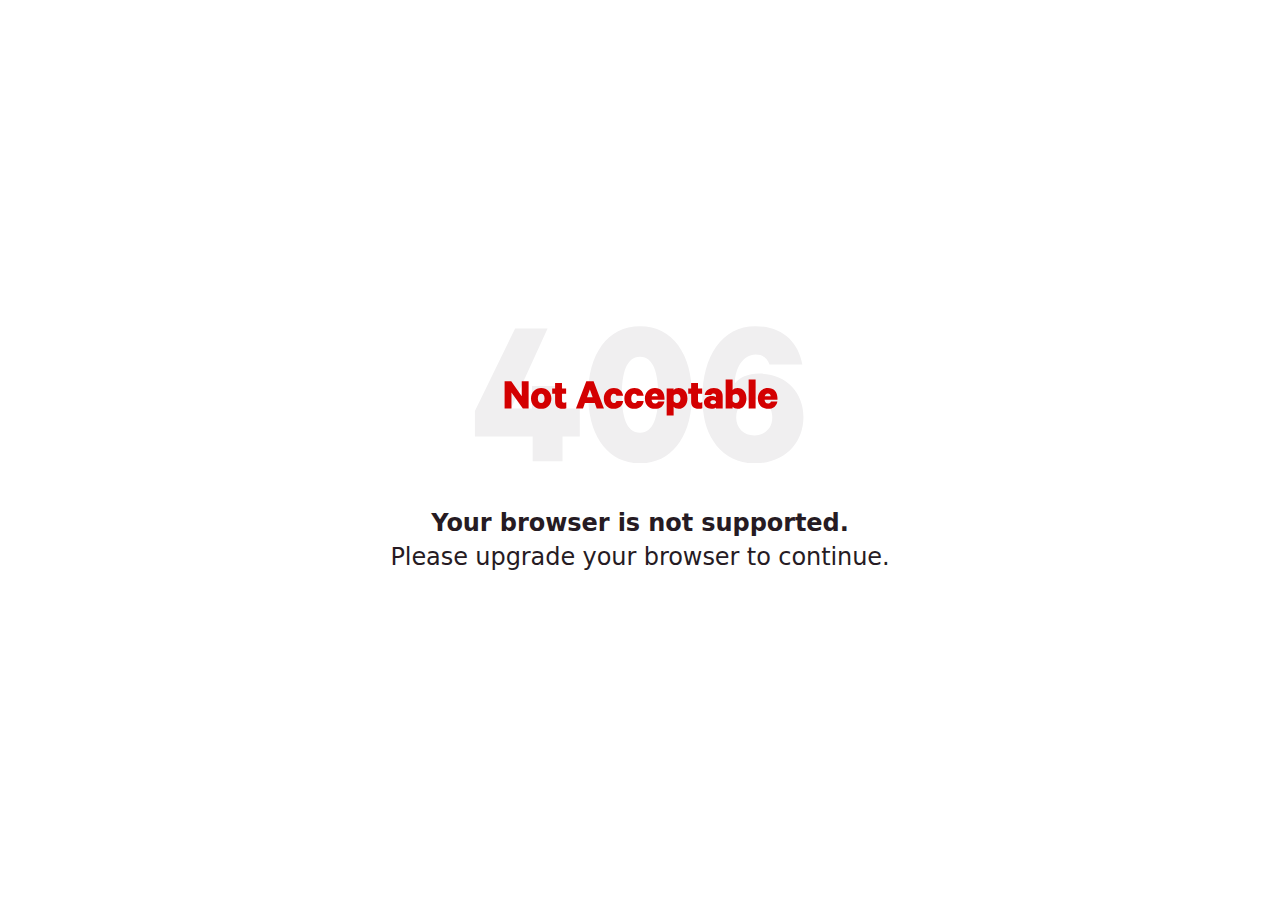
<file: public/406-unsupported-browser.html>
<!doctype html>

<html lang="en">

  <head>

    <title>Your browser is not supported (406 Not Acceptable)</title>

    <meta charset="utf-8">
    <meta name="viewport" content="initial-scale=1, width=device-width">
    <meta name="robots" content="noindex, nofollow">

    <style>

      *, *::before, *::after {
        box-sizing: border-box;
      }

      * {
        margin: 0;
      }

      html {
        font-size: 16px;
      }

      body {
        background: #FFF;
        color: #261B23;
        display: grid;
        font-family: ui-sans-serif, system-ui, -apple-system, BlinkMacSystemFont, Aptos, Roboto, "Segoe UI", "Helvetica Neue", Helvetica, Arial, sans-serif, "Apple Color Emoji", "Segoe UI Emoji", "Segoe UI Symbol", "Noto Color Emoji";
        font-size: clamp(1rem, 2.5vw, 2rem);
        -webkit-font-smoothing: antialiased;
        font-style: normal;
        font-weight: 400;
        letter-spacing: -0.0025em;
        line-height: 1.4;
        min-height: 100dvh;
        place-items: center;
        text-rendering: optimizeLegibility;
        -webkit-text-size-adjust: 100%;
      }

      #error-description {
        fill: #d30001;
      }

      #error-id {
        fill: #f0eff0;
      }

      @media (prefers-color-scheme: dark) {
        body {
          background: #101010;
          color: #e0e0e0;
        }

        #error-description {
          fill: #FF6161;
        }

        #error-id {
          fill: #2c2c2c;
        }
      }

      a {
        color: inherit;
        font-weight: 700;
        text-decoration: underline;
        text-underline-offset: 0.0925em;
      }

      b, strong {
        font-weight: 700;
      }

      i, em {
        font-style: italic;
      }

      main {
        display: grid;
        gap: 1em;
        padding: 2em;
        place-items: center;
        text-align: center;
      }

      main header {
        width: min(100%, 12em);
      }

      main header svg {
        height: auto;
        max-width: 100%;
        width: 100%;
      }

      main article {
        width: min(100%, 30em);
      }

      main article p {
        font-size: 75%;
      }

      main article br {
        display: none;

        @media(min-width: 48em) {
          display: inline;
        }
      }

    </style>

  </head>

  <body>

    <!-- This file lives in public/406-unsupported-browser.html -->

    <main>
      <header>
        <svg height="172" viewBox="0 0 480 172" width="480" xmlns="http://www.w3.org/2000/svg"><path d="m124.48 3.00509-45.6889 100.02991h26.2239v-28.1168h38.119v28.1168h21.628v35.145h-21.628v30.82h-37.308v-30.82h-72.1833v-31.901l50.2851-103.27391zm115.583 168.69891c-40.822 0-64.884-35.146-64.884-85.7015 0-50.5554 24.062-85.700907 64.884-85.700907 40.823 0 64.884 35.145507 64.884 85.700907 0 50.5555-24.061 85.7015-64.884 85.7015zm0-133.2831c-17.572 0-22.709 21.8984-22.709 47.5816 0 25.6835 5.137 47.5815 22.709 47.5815 17.303 0 22.71-21.898 22.71-47.5815 0-25.6832-5.407-47.5816-22.71-47.5816zm202.906 9.7326h-41.093c-2.433-7.2994-7.84-12.4361-17.302-12.4361-16.221 0-25.413 17.5728-25.954 34.8752v1.3517c5.137-7.0291 16.221-12.4361 30.82-12.4361 33.524 0 54.881 24.0612 54.881 53.7998 0 33.253-23.791 58.396-61.64 58.396-21.628 0-39.741-10.003-50.825-27.576-9.733-14.599-13.788-32.442-13.788-54.3406 0-51.9072 24.331-89.485807 66.236-89.485807 32.712 0 53.258 18.654107 58.665 47.851907zm-82.727 66.2355c0 13.247 9.463 22.439 22.71 22.439 12.977 0 22.439-9.192 22.439-22.439 0-13.517-9.462-22.7091-22.439-22.7091-13.247 0-22.71 9.1921-22.71 22.7091z" id="error-id"/><path d="m100.761 68.9967v34.0033h-7.1991l-14.2326-19.8814v19.8814h-8.5839v-34.0033h8.307l13.125 18.7184v-18.7184zm28.454 21.5428c0 7.6978-5.15 13.0145-12.737 13.0145-7.532 0-12.738-5.3167-12.738-13.0145s5.206-13.0143 12.738-13.0143c7.587 0 12.737 5.3165 12.737 13.0143zm-8.529 0c0-3.4336-1.495-5.8703-4.208-5.8703-2.659 0-4.154 2.4367-4.154 5.8703s1.495 5.8149 4.154 5.8149c2.713 0 4.208-2.3813 4.208-5.8149zm13.185 3.8766v-9.5807h-3.655v-6.7564h3.655v-6.8671h8.584v6.8671h5.205v6.7564h-5.205v8.307c0 1.9383.941 2.769 2.658 2.769.941 0 1.994-.2216 2.769-.5538v7.3654c-.997.443-2.88.775-4.818.775-5.87 0-9.193-2.769-9.193-9.0819zm39.02-25.4194h9.083l12.958 34.0033h-9.027l-2.436-6.5902h-12.35l-2.381 6.5902h-8.806zm4.431 10.5222-3.489 9.5807h6.978zm17.44 11.0206c0-7.6978 5.095-13.0143 12.572-13.0143 6.701 0 10.854 3.9874 11.574 9.8023h-8.418c-.221-1.4953-1.384-2.6029-3.156-2.6029-2.437 0-3.988 2.2706-3.988 5.8149s1.551 5.7595 3.988 5.7595c1.772 0 2.935-1.0522 3.156-2.5475h8.418c-.72 5.7596-4.873 9.8025-11.574 9.8025-7.477 0-12.572-5.3167-12.572-13.0145zm25.676 0c0-7.6978 5.095-13.0143 12.572-13.0143 6.701 0 10.854 3.9874 11.574 9.8023h-8.418c-.221-1.4953-1.384-2.6029-3.156-2.6029-2.437 0-3.988 2.2706-3.988 5.8149s1.551 5.7595 3.988 5.7595c1.772 0 2.935-1.0522 3.156-2.5475h8.418c-.72 5.7596-4.873 9.8025-11.574 9.8025-7.477 0-12.572-5.3167-12.572-13.0145zm42.013 3.7658h8.031c-.887 5.7597-5.206 9.2487-11.686 9.2487-7.642 0-12.682-5.2613-12.682-13.0145 0-7.6978 5.317-13.0143 12.516-13.0143 7.643 0 11.962 5.095 11.962 12.5159v2.1598h-16.115c.277 2.9905 1.827 4.5965 4.319 4.5965 1.773 0 3.157-.7753 3.655-2.4921zm-3.821-10.0237c-2.049 0-3.433 1.2737-3.987 3.5997h7.532c-.111-2.0491-1.385-3.5997-3.545-3.5997zm23.4 16.7244v10.799h-8.694v-33.726h8.694v1.9937c1.163-1.3291 3.6-2.5475 6.148-2.5475 7.199 0 11.131 5.8703 11.131 13.0143 0 7.0886-3.932 13.0145-11.131 13.0145-2.548 0-4.985-1.219-6.148-2.548zm0-13.7893v6.5902c.665 1.3845 2.16 2.326 3.822 2.326 2.99 0 4.762-2.3814 4.762-5.5934s-1.772-5.6488-4.762-5.6488c-1.717 0-3.157.9969-3.822 2.326zm21.892 7.1994v-9.5807h-3.655v-6.7564h3.655v-6.8671h8.584v6.8671h5.206v6.7564h-5.206v8.307c0 1.9383.941 2.769 2.658 2.769.942 0 1.994-.2216 2.769-.5538v7.3654c-.997.443-2.88.775-4.818.775-5.87 0-9.193-2.769-9.193-9.0819zm39.458 8.5839h-8.363v-1.274c-.83.831-3.322 1.717-5.981 1.717-4.928 0-9.082-2.769-9.082-8.0301 0-4.818 4.154-7.9193 9.581-7.9193 2.049 0 4.486.6646 5.482 1.3845v-1.606c0-1.606-.941-2.9905-3.045-2.9905-1.606 0-2.548.7199-2.936 1.8275h-8.196c.72-4.8181 4.984-8.6393 11.408-8.6393 7.089 0 11.132 3.7659 11.132 10.2453zm-8.363-6.9779v-1.4399c-.553-1.0522-2.049-1.7167-3.655-1.7167-1.716 0-3.433.7199-3.433 2.3813 0 1.7168 1.717 2.4367 3.433 2.4367 1.606 0 3.102-.6645 3.655-1.6614zm20.742 4.9839v1.994h-8.694v-35.997h8.694v13.0697c1.163-1.3291 3.6-2.5475 6.148-2.5475 7.199 0 11.131 5.8149 11.131 13.0143s-3.932 13.0145-11.131 13.0145c-2.548 0-4.985-1.219-6.148-2.548zm0-13.7893v6.5902c.665 1.3845 2.105 2.326 3.822 2.326 2.99 0 4.762-2.3814 4.762-5.5934s-1.772-5.6488-4.762-5.6488c-1.662 0-3.157.9969-3.822 2.326zm28.759-20.2137v35.997h-8.695v-35.997zm19.172 27.3023h8.03c-.886 5.7597-5.206 9.2487-11.685 9.2487-7.643 0-12.682-5.2613-12.682-13.0145 0-7.6978 5.316-13.0143 12.516-13.0143 7.642 0 11.962 5.095 11.962 12.5159v2.1598h-16.116c.277 2.9905 1.828 4.5965 4.32 4.5965 1.772 0 3.157-.7753 3.655-2.4921zm-3.821-10.0237c-2.049 0-3.434 1.2737-3.988 3.5997h7.532c-.111-2.0491-1.384-3.5997-3.544-3.5997z" id="error-description"/></svg>
      </header>
      <article>
        <p><strong>Your browser is not supported.</strong><br> Please upgrade your browser to continue.</p>
      </article>
    </main>

  </body>

</html>
</file>
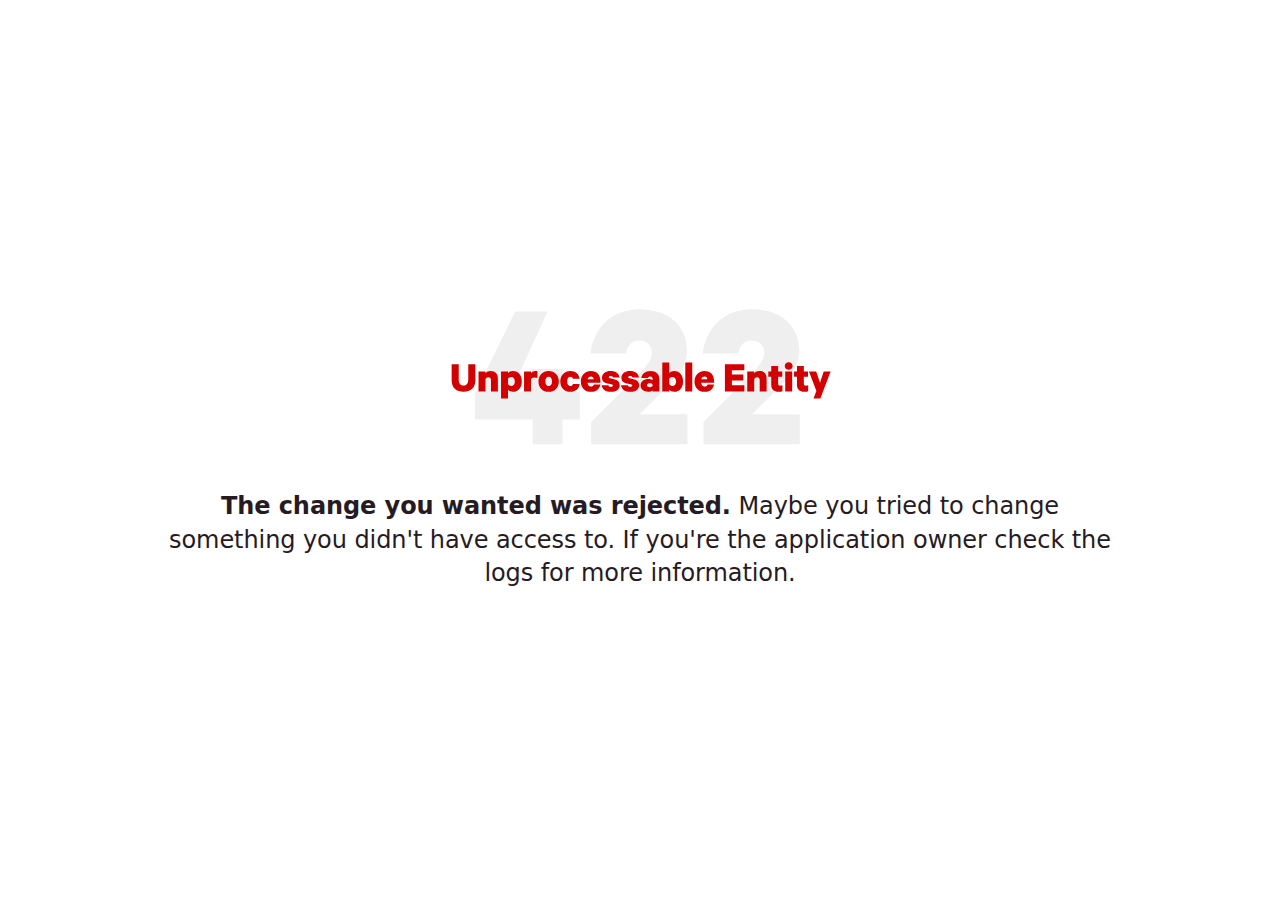
<file: public/422.html>
<!doctype html>

<html lang="en">

  <head>

    <title>The change you wanted was rejected (422 Unprocessable Entity)</title>

    <meta charset="utf-8">
    <meta name="viewport" content="initial-scale=1, width=device-width">
    <meta name="robots" content="noindex, nofollow">

    <style>

      *, *::before, *::after {
        box-sizing: border-box;
      }

      * {
        margin: 0;
      }

      html {
        font-size: 16px;
      }

      body {
        background: #FFF;
        color: #261B23;
        display: grid;
        font-family: ui-sans-serif, system-ui, -apple-system, BlinkMacSystemFont, Aptos, Roboto, "Segoe UI", "Helvetica Neue", Helvetica, Arial, sans-serif, "Apple Color Emoji", "Segoe UI Emoji", "Segoe UI Symbol", "Noto Color Emoji";
        font-size: clamp(1rem, 2.5vw, 2rem);
        -webkit-font-smoothing: antialiased;
        font-style: normal;
        font-weight: 400;
        letter-spacing: -0.0025em;
        line-height: 1.4;
        min-height: 100dvh;
        place-items: center;
        text-rendering: optimizeLegibility;
        -webkit-text-size-adjust: 100%;
      }

      #error-description {
        fill: #d30001;
      }

      #error-id {
        fill: #f0eff0;
      }

      @media (prefers-color-scheme: dark) {
        body {
          background: #101010;
          color: #e0e0e0;
        }

        #error-description {
          fill: #FF6161;
        }

        #error-id {
          fill: #2c2c2c;
        }
      }

      a {
        color: inherit;
        font-weight: 700;
        text-decoration: underline;
        text-underline-offset: 0.0925em;
      }

      b, strong {
        font-weight: 700;
      }

      i, em {
        font-style: italic;
      }

      main {
        display: grid;
        gap: 1em;
        padding: 2em;
        place-items: center;
        text-align: center;
      }

      main header {
        width: min(100%, 12em);
      }

      main header svg {
        height: auto;
        max-width: 100%;
        width: 100%;
      }

      main article {
        width: min(100%, 30em);
      }

      main article p {
        font-size: 75%;
      }

      main article br {
        display: none;

        @media(min-width: 48em) {
          display: inline;
        }
      }

    </style>

  </head>

  <body>

    <!-- This file lives in public/422.html -->

    <main>
      <header>
        <svg height="172" viewBox="0 0 480 172" width="480" xmlns="http://www.w3.org/2000/svg"><path d="m124.48 3.00509-45.6889 100.02991h26.2239v-28.1168h38.119v28.1168h21.628v35.145h-21.628v30.82h-37.308v-30.82h-72.1833v-31.901l50.2851-103.27391zm130.453 51.63681c0-8.9215-6.218-15.4099-15.681-15.4099-10.273 0-15.95 7.5698-16.491 16.4913h-44.608c3.244-30.8199 25.683-55.421707 61.099-55.421707 36.498 0 59.477 20.816907 59.477 51.636807 0 21.3577-14.869 36.7676-31.901 52.7186l-27.305 27.035h59.747v37.308h-120.306v-27.846l57.044-56.7736c11.084-11.8954 18.925-20.0059 18.925-29.7385zm140.455 0c0-8.9215-6.218-15.4099-15.68-15.4099-10.274 0-15.951 7.5698-16.492 16.4913h-44.608c3.245-30.8199 25.684-55.421707 61.1-55.421707 36.497 0 59.477 20.816907 59.477 51.636807 0 21.3577-14.87 36.7676-31.902 52.7186l-27.305 27.035h59.747v37.308h-120.305v-27.846l57.043-56.7736c11.085-11.8954 18.925-20.0059 18.925-29.7385z" id="error-id"/><path d="m19.3936 103.554c-8.9715 0-14.84183-5.0952-14.84183-14.4544v-20.1029h8.86083v19.3276c0 4.8181 2.2706 7.3102 5.981 7.3102 3.6551 0 5.9257-2.4921 5.9257-7.3102v-19.3276h8.8608v20.1583c0 9.3038-5.8149 14.399-14.7865 14.399zm18.734-.554v-24.921h8.6947v2.1598c1.3845-1.5506 3.8212-2.7136 6.701-2.7136 5.538 0 8.8054 3.5997 8.8054 9.1377v16.3371h-8.6393v-14.2327c0-2.049-1.0522-3.5443-3.2674-3.5443-1.7168 0-3.1567.9969-3.5997 2.7136v15.0634zm36.8584-1.994v10.799h-8.6946v-33.726h8.6946v1.9937c1.163-1.3291 3.5997-2.5475 6.1472-2.5475 7.1994 0 11.1314 5.8703 11.1314 13.0143 0 7.0886-3.932 13.0145-11.1314 13.0145-2.5475 0-4.9842-1.219-6.1472-2.548zm0-13.7893v6.5902c.6646 1.3845 2.1599 2.326 3.8213 2.326 2.9905 0 4.7626-2.3814 4.7626-5.5934s-1.7721-5.6488-4.7626-5.6488c-1.7168 0-3.1567.9969-3.8213 2.326zm36.789-9.2485v8.3624c-1.052-.5538-2.215-.7753-3.6-.7753-2.381 0-3.987 1.0522-4.43 2.8244v14.6203h-8.6949v-24.921h8.6949v2.2152c1.218-1.6614 3.156-2.769 5.648-2.769 1.108 0 1.994.2215 2.382.443zm26.769 12.5713c0 7.6978-5.15 13.0145-12.737 13.0145-7.532 0-12.738-5.3167-12.738-13.0145s5.206-13.0143 12.738-13.0143c7.587 0 12.737 5.3165 12.737 13.0143zm-8.528 0c0-3.4336-1.496-5.8703-4.209-5.8703-2.659 0-4.154 2.4367-4.154 5.8703s1.495 5.8149 4.154 5.8149c2.713 0 4.209-2.3813 4.209-5.8149zm10.352 0c0-7.6978 5.095-13.0143 12.571-13.0143 6.701 0 10.855 3.9874 11.574 9.8023h-8.417c-.222-1.4953-1.385-2.6029-3.157-2.6029-2.437 0-3.987 2.2706-3.987 5.8149s1.55 5.7595 3.987 5.7595c1.772 0 2.935-1.0522 3.157-2.5475h8.417c-.719 5.7596-4.873 9.8025-11.574 9.8025-7.476 0-12.571-5.3167-12.571-13.0145zm42.013 3.7658h8.03c-.886 5.7597-5.206 9.2487-11.685 9.2487-7.643 0-12.682-5.2613-12.682-13.0145 0-7.6978 5.316-13.0143 12.516-13.0143 7.642 0 11.962 5.095 11.962 12.5159v2.1598h-16.116c.277 2.9905 1.828 4.5965 4.32 4.5965 1.772 0 3.156-.7753 3.655-2.4921zm-3.821-10.0237c-2.049 0-3.434 1.2737-3.988 3.5997h7.532c-.111-2.0491-1.385-3.5997-3.544-3.5997zm13.428 11.0206h8.473c.387 1.3845 1.606 2.1598 3.156 2.1598 1.44 0 2.548-.5538 2.548-1.7168 0-.9414-.72-1.2737-1.938-1.5506l-4.874-.9969c-4.153-.886-6.867-2.8797-6.867-7.2547 0-5.3165 4.763-8.4178 10.633-8.4178 6.812 0 10.522 3.1567 11.297 8.0855h-8.03c-.277-1.0522-1.052-1.9937-3.046-1.9937-1.273 0-2.326.5538-2.326 1.6614 0 .7753.554 1.163 1.717 1.3845l4.929 1.163c4.541 1.0522 6.978 3.4335 6.978 7.4763 0 5.3168-4.818 8.2518-10.91 8.2518-6.369 0-10.965-2.88-11.74-8.2518zm24.269 0h8.474c.387 1.3845 1.606 2.1598 3.156 2.1598 1.44 0 2.548-.5538 2.548-1.7168 0-.9414-.72-1.2737-1.939-1.5506l-4.873-.9969c-4.154-.886-6.867-2.8797-6.867-7.2547 0-5.3165 4.763-8.4178 10.633-8.4178 6.812 0 10.522 3.1567 11.297 8.0855h-8.03c-.277-1.0522-1.052-1.9937-3.046-1.9937-1.273 0-2.326.5538-2.326 1.6614 0 .7753.554 1.163 1.717 1.3845l4.929 1.163c4.541 1.0522 6.978 3.4335 6.978 7.4763 0 5.3168-4.818 8.2518-10.91 8.2518-6.369 0-10.965-2.88-11.741-8.2518zm47.918 7.6978h-8.363v-1.274c-.831.831-3.323 1.717-5.981 1.717-4.929 0-9.082-2.769-9.082-8.0301 0-4.818 4.153-7.9193 9.581-7.9193 2.049 0 4.485.6646 5.482 1.3845v-1.606c0-1.606-.941-2.9905-3.046-2.9905-1.606 0-2.547.7199-2.935 1.8275h-8.196c.72-4.8181 4.984-8.6393 11.408-8.6393 7.089 0 11.132 3.7659 11.132 10.2453zm-8.363-6.9779v-1.4399c-.554-1.0522-2.049-1.7167-3.655-1.7167-1.717 0-3.434.7199-3.434 2.3813 0 1.7168 1.717 2.4367 3.434 2.4367 1.606 0 3.101-.6645 3.655-1.6614zm20.742 4.9839v1.994h-8.695v-35.997h8.695v13.0697c1.163-1.3291 3.6-2.5475 6.147-2.5475 7.2 0 11.132 5.8149 11.132 13.0143s-3.932 13.0145-11.132 13.0145c-2.547 0-4.984-1.219-6.147-2.548zm0-13.7893v6.5902c.665 1.3845 2.105 2.326 3.821 2.326 2.991 0 4.763-2.3814 4.763-5.5934s-1.772-5.6488-4.763-5.6488c-1.661 0-3.156.9969-3.821 2.326zm28.759-20.2137v35.997h-8.695v-35.997zm19.172 27.3023h8.03c-.886 5.7597-5.206 9.2487-11.685 9.2487-7.643 0-12.682-5.2613-12.682-13.0145 0-7.6978 5.316-13.0143 12.515-13.0143 7.643 0 11.962 5.095 11.962 12.5159v2.1598h-16.115c.277 2.9905 1.827 4.5965 4.32 4.5965 1.772 0 3.156-.7753 3.655-2.4921zm-3.822-10.0237c-2.049 0-3.433 1.2737-3.987 3.5997h7.532c-.111-2.0491-1.385-3.5997-3.545-3.5997zm25.461-15.2849h24.311v7.6424h-15.561v5.3165h14.232v7.4763h-14.232v5.8703h15.561v7.6978h-24.311zm27.942 34.0033v-24.921h8.694v2.1598c1.385-1.5506 3.822-2.7136 6.701-2.7136 5.538 0 8.806 3.5997 8.806 9.1377v16.3371h-8.639v-14.2327c0-2.049-1.053-3.5443-3.268-3.5443-1.717 0-3.157.9969-3.6 2.7136v15.0634zm29.991-8.5839v-9.5807h-3.655v-6.7564h3.655v-6.8671h8.584v6.8671h5.206v6.7564h-5.206v8.307c0 1.9383.941 2.769 2.658 2.769.942 0 1.994-.2216 2.769-.5538v7.3654c-.997.443-2.88.775-4.818.775-5.87 0-9.193-2.769-9.193-9.0819zm26.161-16.3371v24.921h-8.694v-24.921zm.61-6.7564c0 2.8244-2.271 4.652-4.929 4.652s-4.929-1.8276-4.929-4.652c0-2.8797 2.271-4.7073 4.929-4.7073s4.929 1.8276 4.929 4.7073zm5.382 23.0935v-9.5807h-3.655v-6.7564h3.655v-6.8671h8.584v6.8671h5.206v6.7564h-5.206v8.307c0 1.9383.941 2.769 2.658 2.769.941 0 1.994-.2216 2.769-.5538v7.3654c-.997.443-2.88.775-4.818.775-5.87 0-9.193-2.769-9.193-9.0819zm29.22 17.3889h-8.584l3.655-9.414-9.303-24.312h9.026l4.763 14.1773 4.652-14.1773h8.639z" id="error-description"/></svg>
      </header>
      <article>
        <p><strong>The change you wanted was rejected.</strong> Maybe you tried to change something you didn't have access to. If you're the application owner check the logs for more information.</p>
      </article>
    </main>

  </body>

</html>
</file>
